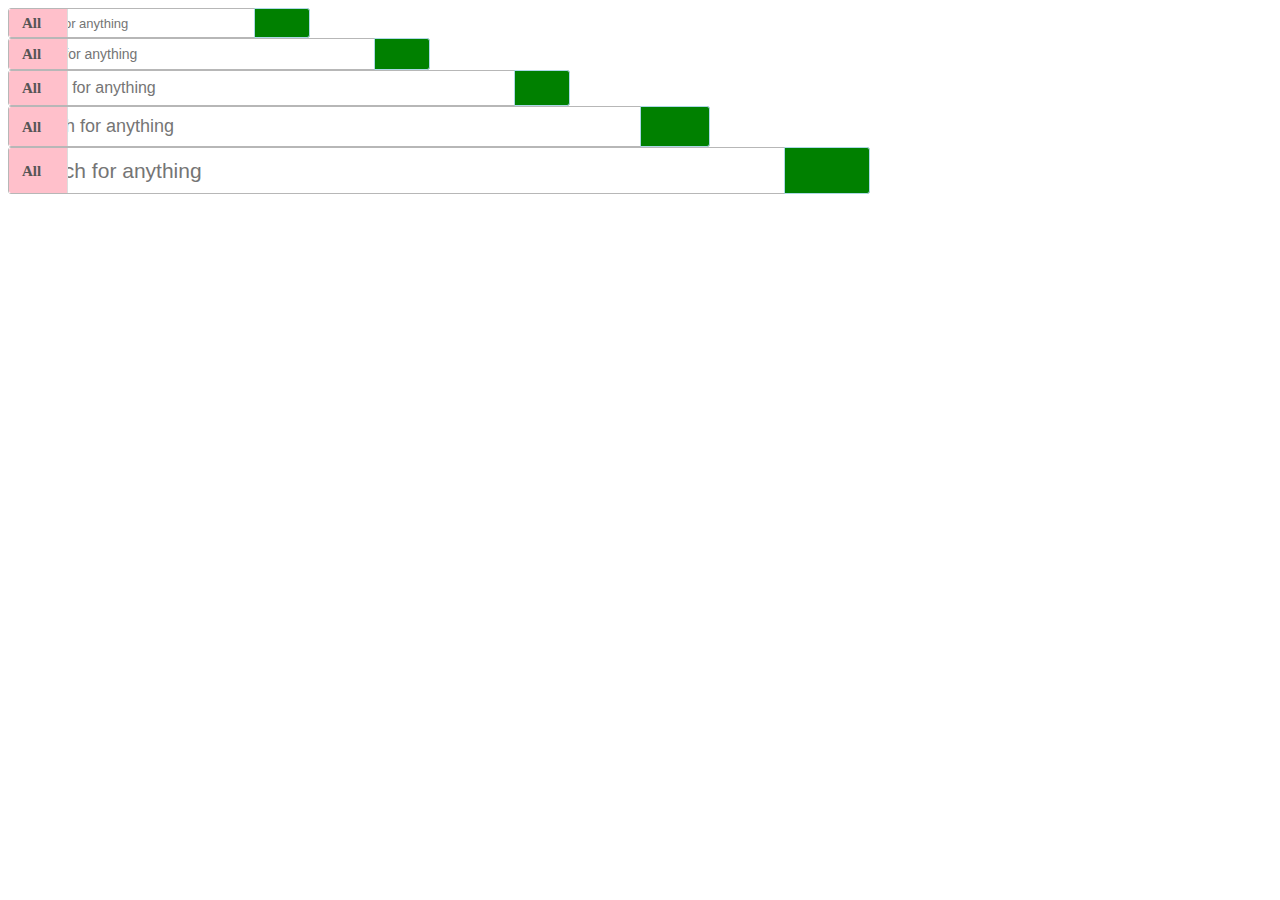
<file: RWD展現/sample/test5.html>
<!DOCTYPE html>
<html lang="en">
<head>
    <meta charset="UTF-8">
    <meta name="viewport" content="width=device-width, initial-scale=1.0">
    <link rel="stylesheet" href="test5.css">
    <title>Document</title>
</head>
<body>

    <form class="search_bar small">
        <div class="search_dropdown" style="width: 16px;">
          <span>All</span>
          <ul>
            <li class="selected">All</li>
            <li>Books</li>
            <li>Articles</li>
          </ul>
        </div>
      
        <input type="text" placeholder="Search for anything" />
      
        <button type="submit" value="Search">Search</button>
      </form>
      
      <form class="search_bar">
        <div class="search_dropdown" style="width: 16px;">
          <span>All</span>
          <ul>
            <li class="selected">All</li>
            <li>Books</li>
            <li>Articles</li>
          </ul>
        </div>
      
        <input type="text" placeholder="Search for anything" />
      
        <button type="submit" value="Search">Search</button>
      </form>
      
      <form class="search_bar large">
        <div class="search_dropdown" style="width: 16px;">
          <span>All</span>
          <ul>
            <li class="selected">All</li>
            <li>Books</li>
            <li>Articles</li>
          </ul>
        </div>
      
        <input type="text" placeholder="Search for anything" />
      
        <button type="submit" value="Search">Search</button>
      </form>
      
      <form class="search_bar larger">
        <div class="search_dropdown" style="width: 16px;">
          <span>All</span>
          <ul>
            <li class="selected">All</li>
            <li>Books</li>
            <li>Articles</li>
          </ul>
        </div>
      
        <input type="text" placeholder="Search for anything" />
      
        <button type="submit" value="Search">Search</button>
      </form>
      
      <form class="search_bar huge">
        <div class="search_dropdown" style="width: 16px;">
          <span>All</span>
          <ul>
            <li class="selected">All</li>
            <li>Books</li>
            <li>Articles</li>
          </ul>
        </div>
      
        <input type="text" placeholder="Search for anything" />
      
        <button type="submit" value="Search">Search</button>
      </form>
    
</body>
</html>
</file>
<file: RWD展現/sample/test5.css>
*	{ 
  /* box-sizing: border-box;  */
}

form {
  /* margin: 30px auto 110px; */
}

.search_bar {
  background: #fff;
  border: #b7b7b7 solid 1px;
  border-radius: 3px;
  /* box-shadow: 0 0 3px #ccc; */
  position: relative;
  /* font-family: 'Source Sans Pro', sans-serif; */
  max-width: 420px;
  
   input[type=text] {
    border: none;
    box-shadow: none;
    font-weight: 600;
    font-size: 14px;
    width: 80%;
    padding: .5em;
    margin: 0;
    overflow: hidden;
   
    &:focus {
      outline: none;
    }
  } 
  
  button[type=submit] {
    background: green;
    color: rgba(255, 255, 255, 0);
    border: 1px solid lightblue;
    width: 10%;
    min-width: 56px;
    position: absolute;
    top: -1px;
    right: -1px;
    bottom: -1px;
    border-radius: 0 3px 3px 0;
    margin: 0;
    user-select: none;
    
    &:after {
      content: '';
      position: absolute;
      top: 18%;
      right: 0;
      bottom: 22%;
      left: 4%;
      background: url("http://media.lib.byu.edu/assets/images/searchbar/1.0/search-icon.svg") no-repeat center center;
      background-size: contain;
    }
    
    &:hover, &:focus {
      background: blue;
      box-shadow: 0 0 3px rgba(0, 0, 0, 0.5);
      cursor: pointer;
    }
  }
  
  .search_dropdown {
    font-weight: 600;
    min-width: 17px;
    background: pink;
    border-right: 1px solid #ddd;
    color: #555;
    padding: 0 28px 0 13px;
    border-radius: 2px 0 0 2px;
    position: absolute;
    top: 0;
    left: 0;
    bottom: 0;
    z-index: 10000;
    user-select: none;
    box-sizing: content-box;
    
    &:after {
      content: "\2193";
      color: rgba(85, 85, 85, 0);
      background: url("http://media.lib.byu.edu/assets/images/searchbar/1.0/down-arrow.svg") no-repeat top left;
      height: 8px;
      width: 10px;
      position: absolute;
      top: 50%;
      right: 10px;
      margin-top: -6px;
    }
    
    &:hover,
    &.active {
      background: purple;
      cursor: pointer;
      border-right-color: #ccc;
    }
    
    > span {
      position: absolute;
      top: 50%;
      margin-top: -8px;
      white-space: nowrap;
      font-size: 15px;
    }
    
    ul {
      display: none;
      position: absolute;
      top: 105%;
      left: -1px;
      font-size: 14px;
      width: 225px;
      background: #fff;
      box-shadow: 1px 1px 5px rgba(0, 0, 0, 0.2);
      border: 1px solid #ccc;
      border-radius: 3px;
      padding: 7px 0;
    }
    
    li {
      list-style-type: none;
      margin: 0;
      padding: 5px 18px;
      color: yellow;
      line-height: 1.2em;
      position: relative;
      
      /* &:hover {
        background: lightcoral;
      } */
      
      /* &.selected {
        background: $highlight_color;;
        color: #fff;
      } */
    }
  }
  
  &.small {
    max-width: 300px;
    
    input[type=text] {
      font-size: 13px;
    }
  }
  
  &.large {
    max-width: 560px;
    
    input[type=text] {
      font-size: 16px;
    }
  }
  
  &.larger {
    max-width: 700px;
    
    input[type=text] {
      font-size: 18px;
    }
  }
  
  &.huge {
    max-width: 860px;
    
    input[type=text] {
      font-size: 21px;
    }
  }
  
  ::placeholder {
   font-weight: 400;
}
  
}
</file>
